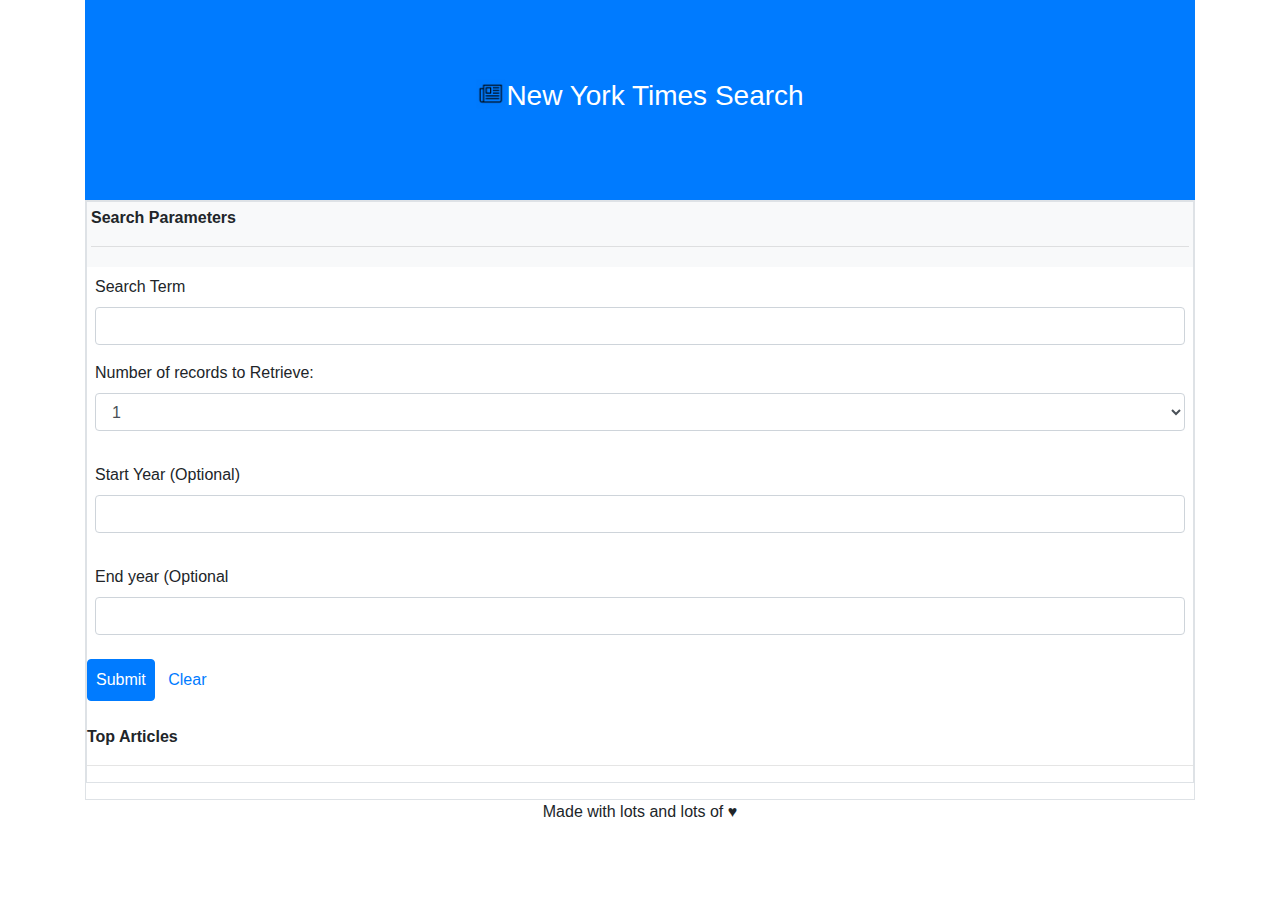
<file: index.html>
<!doctype html>
<html lang="en">
  <head>
    <!-- Required meta tags -->
    <meta charset="utf-8">
    <meta name="viewport" content="width=device-width, initial-scale=1, shrink-to-fit=no">

    <!-- Bootstrap CSS -->
    <link rel="stylesheet" href="https://stackpath.bootstrapcdn.com/bootstrap/4.3.1/css/bootstrap.min.css" integrity="sha384-ggOyR0iXCbMQv3Xipma34MD+dH/1fQ784/j6cY/iJTQUOhcWr7x9JvoRxT2MZw1T" crossorigin="anonymous">
    <link rel="stylesheet" href="assets/css/style.css">
    <title>Hello, world!</title>
  </head>
  <body>
      
<!-- Image and text -->
<div class= "container">
<nav class="navbar navbar-primary bg-primary">
        <a class="navbar-brand mx-auto" href="#">
          <img src="assets/images/newspaper-icon.png" width="30" height="30" class="d-inline-block align-top" alt="">
          <h3 class = "float-right">New York Times Search</h3>
        </a>
      </nav>


      <form class = "border">
            <div class="form-group border">
                <div class="bg-light p-1">
                <p><strong>Search Parameters</strong></p>
                <hr>
                </div>
                <div class="p-2">
              <label  for="exampleFormControlInput1">Search Term</label>
              <input type="email" class="form-control" id="exampleFormControlInput1" placeholder="">
            </div>
            <div class="form-group p-2">
              <label for="exampleFormControlSelect1">Number of records to Retrieve:</label>
              <select class="form-control" id="exampleFormControlSelect1">
                <option>1</option>
                <option>5</option>
                <option>10</option>
              </select>
            </div>
            <div class="form-group p-2">
                    <label  for="exampleFormControlInput1">Start Year (Optional)</label>
                    <input type="email" class="form-control" id="exampleFormControlInput1" placeholder="">
            </div>
            <div class="form-group p-2">
                    <label  for="exampleFormControlInput1">End year (Optional</label>
                    <input type="email" class="form-control" id="exampleFormControlInput1" placeholder="">
            </div>
            <button type="submit" class="btn btn-primary p-2">Submit</button>
            <button type="button" class="btn btn-link p-2">Clear</button>
          </form>
          <br><br>


          
          <p><strong>Top Articles</strong></p>
          <hr>
    
          <div class="articles-go-here">
                
          </div>
          </div>

          <footer>
            <div class="container text-center">
                Made with lots and lots of &hearts;
            </div>
        </footer>
    <!-- Optional JavaScript -->
    <!-- jQuery first, then Popper.js, then Bootstrap JS -->
    <script src="https://code.jquery.com/jquery-3.3.1.slim.min.js" integrity="sha384-q8i/X+965DzO0rT7abK41JStQIAqVgRVzpbzo5smXKp4YfRvH+8abtTE1Pi6jizo" crossorigin="anonymous"></script>
    <script src="https://cdnjs.cloudflare.com/ajax/libs/popper.js/1.14.7/umd/popper.min.js" integrity="sha384-UO2eT0CpHqdSJQ6hJty5KVphtPhzWj9WO1clHTMGa3JDZwrnQq4sF86dIHNDz0W1" crossorigin="anonymous"></script>
    <script src="https://stackpath.bootstrapcdn.com/bootstrap/4.3.1/js/bootstrap.min.js" integrity="sha384-JjSmVgyd0p3pXB1rRibZUAYoIIy6OrQ6VrjIEaFf/nJGzIxFDsf4x0xIM+B07jRM" crossorigin="anonymous"></script>
  </body>
</html>
</file>
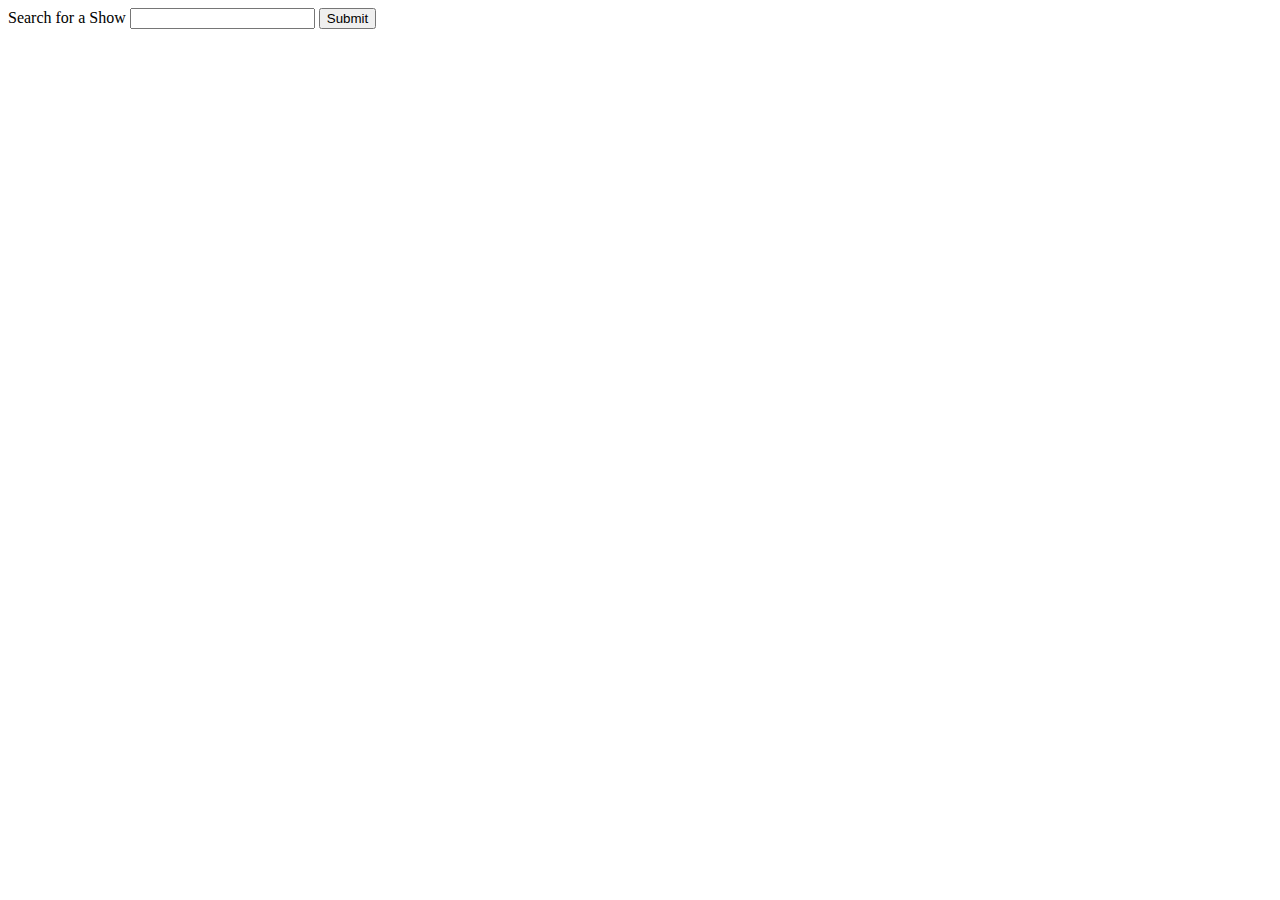
<file: test.html>
<!DOCTYPE html>
<html lang="en">

<head>
  <meta charset="utf-8">
  <title>TV Series Search</title>
</head>

<body>

  <form>
    <label for="tvShow">Search for a Show</label>

    <input type="text" id="showSearch">
    <input type="submit">
  </form>

  <div class="shows"></div>
  
  <script src="https://cdnjs.cloudflare.com/ajax/libs/jquery/3.2.1/jquery.min.js"></script>
  <script src="app.js"></script>
</body>

</html>
</file>
<file: assets/css/style.css>
.navbar{
    height: 200px;
    background-color:navy;
    color:white;
}

.navbar-brand{
    color:white;
}
</file>
